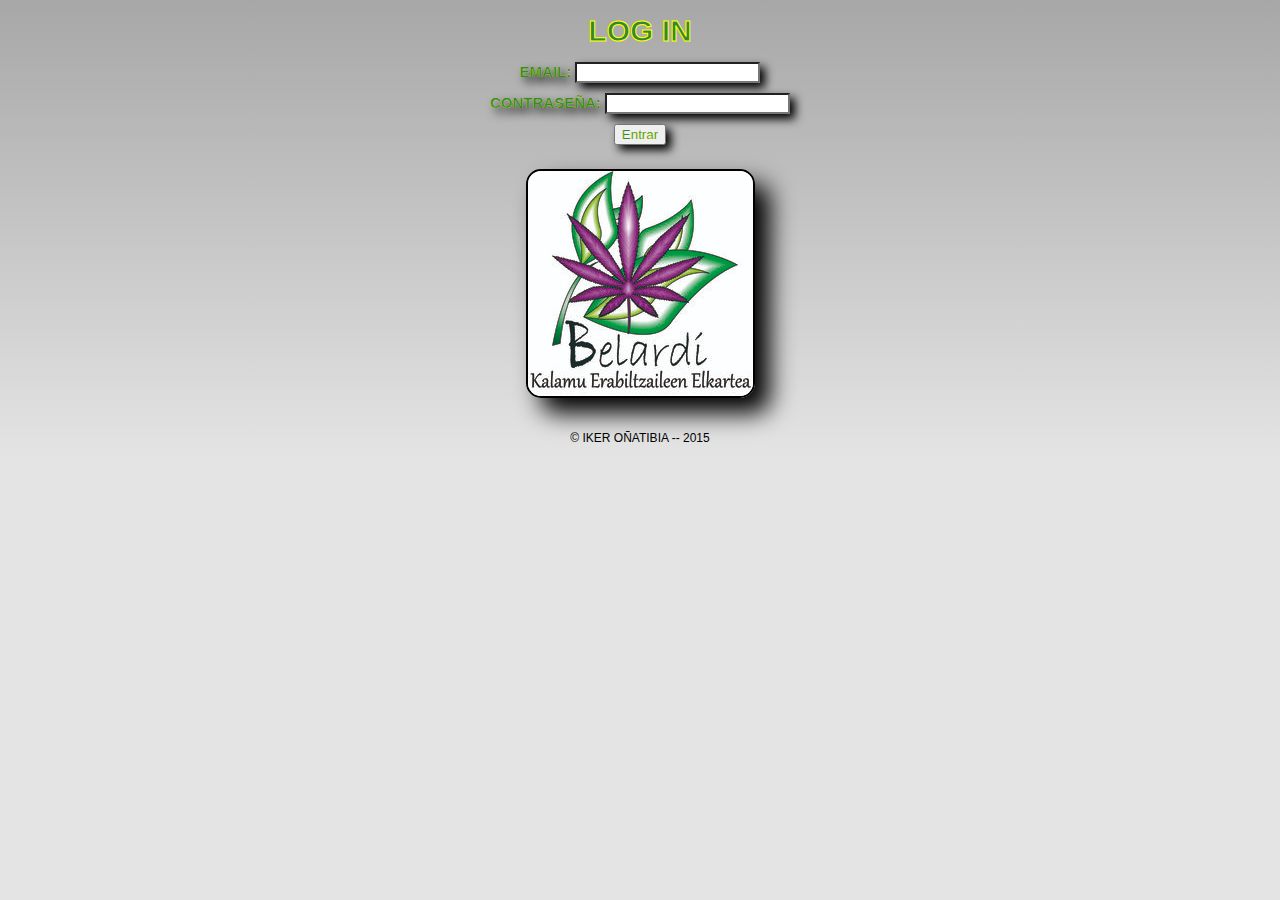
<file: Belardi/www/index.html>
<!DOCTYPE html>
<html>
    <head>
      <!--  <meta http-equiv="Content-Security-Policy" content="default-src 'self' data: gap: https://ssl.gstatic.com 'unsafe-eval'; style-src 'self' 'unsafe-inline'; media-src *">-->
        <meta name="format-detection" content="telephone=no">
        <meta name="msapplication-tap-highlight" content="no">
        <meta charset="UTF-8" />
        <meta name="viewport" content="user-scalable=no, initial-scale=1, maximum-scale=1, minimum-scale=1, width=device-width">
        <link rel="stylesheet" type="text/css" href="css/index.css">
        <title>Login Belardi</title>
    </head>
    <body>
        <div id="app">
            <br/>
            <h1 id="titulo">Log In</h1>
            <br/>
            <form id="formulario">
                Email: <input type="email" name="email" />
                <br/>
                Contraseña: <input type="password" name="pass" />
                <br/>
                <input type="submit" value="Entrar" />
            </form>
            <br/>
            <img src="img/A.jpg" id="logo"/>
        </div>
        <footer>
            <p>&copy;&nbsp;Iker Oñatibia -- 2015</p>
        </footer>
        <script type="text/javascript" src="js/jquery-1.11.2.min.js"></script>
        <script type="text/javascript" src="js/jquery.animate-colors.js"></script>
        <script type="text/javascript" src="cordova.js"></script>
        <script type="text/javascript" src="js/index.js"></script>
        <script type="text/javascript" src="js/login.js"></script>
        
    </body>
</html>
</file>
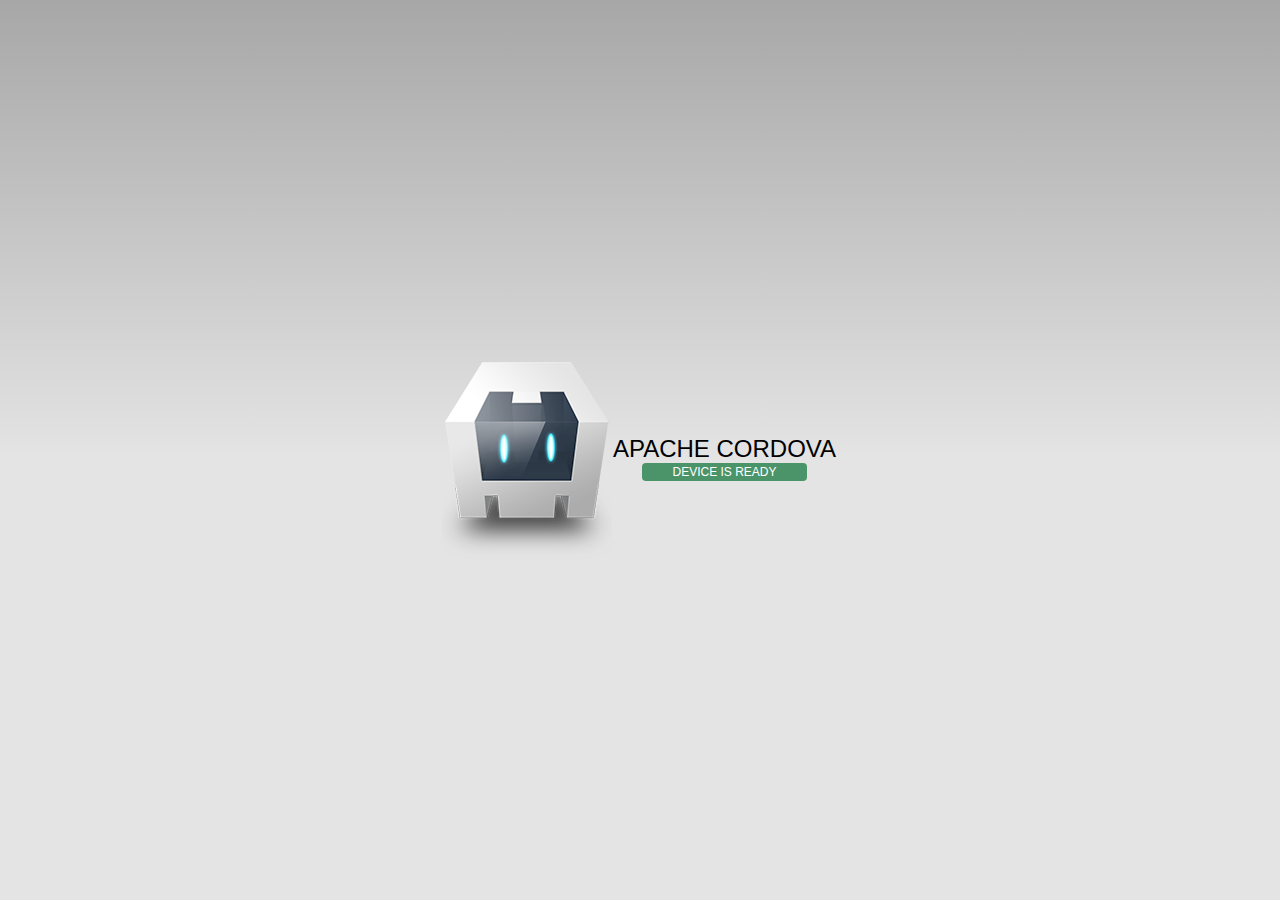
<file: Belardi/platforms/android/assets/www/index.html>
<!DOCTYPE html>
<!--
    Licensed to the Apache Software Foundation (ASF) under one
    or more contributor license agreements.  See the NOTICE file
    distributed with this work for additional information
    regarding copyright ownership.  The ASF licenses this file
    to you under the Apache License, Version 2.0 (the
    "License"); you may not use this file except in compliance
    with the License.  You may obtain a copy of the License at

    http://www.apache.org/licenses/LICENSE-2.0

    Unless required by applicable law or agreed to in writing,
    software distributed under the License is distributed on an
    "AS IS" BASIS, WITHOUT WARRANTIES OR CONDITIONS OF ANY
     KIND, either express or implied.  See the License for the
    specific language governing permissions and limitations
    under the License.
-->
<html>
    <head>
        <!--
        Customize this policy to fit your own app's needs. For more guidance, see:
            https://github.com/apache/cordova-plugin-whitelist/blob/master/README.md#content-security-policy
        Some notes:
            * gap: is required only on iOS (when using UIWebView) and is needed for JS->native communication
            * https://ssl.gstatic.com is required only on Android and is needed for TalkBack to function properly
            * Disables use of inline scripts in order to mitigate risk of XSS vulnerabilities. To change this:
                * Enable inline JS: add 'unsafe-inline' to default-src
        -->
        <meta http-equiv="Content-Security-Policy" content="default-src 'self' data: gap: https://ssl.gstatic.com 'unsafe-eval'; style-src 'self' 'unsafe-inline'; media-src *">
        <meta name="format-detection" content="telephone=no">
        <meta name="msapplication-tap-highlight" content="no">
        <meta name="viewport" content="user-scalable=no, initial-scale=1, maximum-scale=1, minimum-scale=1, width=device-width">
        <link rel="stylesheet" type="text/css" href="css/index.css">
        <title>Hello World</title>
    </head>
    <body>
        <div class="app">
            <h1>Apache Cordova</h1>
            <div id="deviceready" class="blink">
                <p class="event listening">Connecting to Device</p>
                <p class="event received">Device is Ready</p>
            </div>
        </div>
        <script type="text/javascript" src="cordova.js"></script>
        <script type="text/javascript" src="js/index.js"></script>
    </body>
</html>
</file>
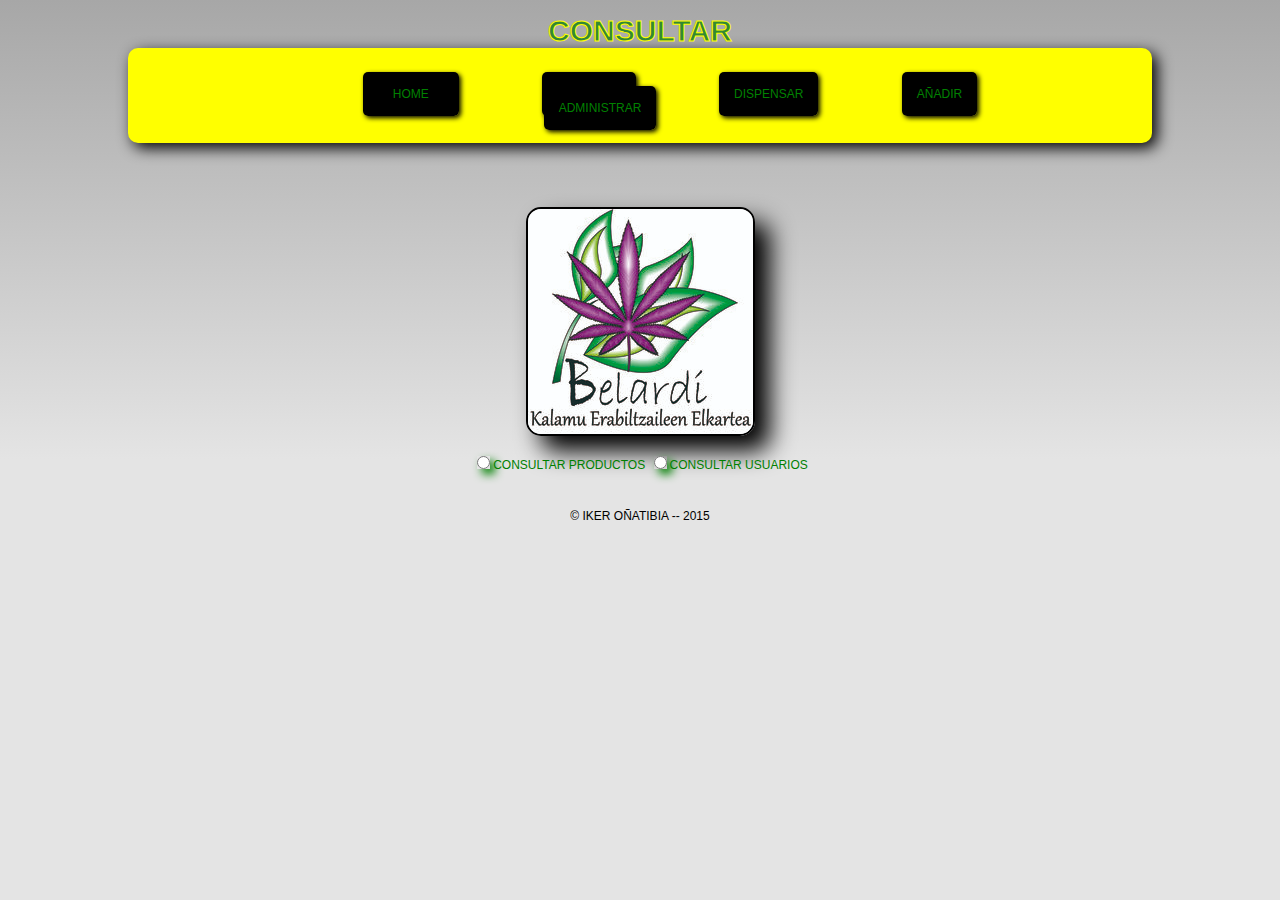
<file: Belardi/www/consulta.html>
<!DOCTYPE html>
<html>
    <head>
       <!-- <meta http-equiv="Content-Security-Policy" content="default-src 'self' data: gap: https://ssl.gstatic.com 'unsafe-eval'; style-src 'self' 'unsafe-inline'; media-src *">-->
        <meta name="format-detection" content="telephone=no">
        <meta name="msapplication-tap-highlight" content="no">
        <meta charset="UTF-8" />
        <meta name="viewport" content="user-scalable=no, initial-scale=1, maximum-scale=1, minimum-scale=1, width=device-width">
        <link rel="stylesheet" type="text/css" href="css/index.css">
        <title>Belardi</title>
    </head>
    <body>
        <div id="app">
            <br/>
            <h1 id="titulo">Consultar</h1>
            <nav id="menu">
                <br>
                    <p id="primerElemento"><a href="home.html">Home</a></p>
                    <p><a href="consulta.html">Consulta</a></p>
                    <p><a href="dispensar.html">Dispensar</a></p>
                    <p><a href="anadir.html">Añadir</a></p>
                    <p><a href="modificar.html">Administrar</a></p>
            </nav>
            <br/>
            <img src="img/A.jpg" id="logo"/>
            <br/>
            <form id="formularioConsulta">
                <div id="consultaProductos">
                    <fieldset>
                        <legend>Consulta por Producto</legend>
                    </fieldset>
                    <input type="submit" id="submitProducto" value="Buscar">
                </div>
                <div id="consultarUsuarios">
                    <fieldset>
                        <legend>Consulta por Usuario</legend>
                        <input type="radio" name="radioUsuario" id="radioUsuario" value="todos"><label for="radioUsuario">Todos los usuarios</label>
                        <input type="radio" name="radioUsuario" id="radioUsuario" value="buscar"><label for="radioUsuario">Buscar un usuario</label>
                        <br/>
                        <label for="nombreUsuario" class="labelNombreUsuario">Nombre de usuario a buscar</label>
                        <input type="text" name="nombreUsuario" id="nombreUsuario" />
                        <br/>
                        <input type="submit" id="submitTodosUsuarios" value="Buscar">
                        <input type="submit" id="submitUnUsuario" value="Buscar">
                   </fieldset>
                </div>
                <br>
                <div id="radioButtons">
                    <input type="radio" name="radio" id="radio" value="productos" class="radio"><label for="radio" class="radio">Consultar productos
                    <input type="radio" name="radio" id="radio" value="usuarios" class="radio"><label for="radio" class="radio">Consultar usuarios
                </div>
            </form>
            <div id="resultadoConsulta">
            </div>
        </div><!--App-->
        <footer>
            <p>&copy;&nbsp;Iker Oñatibia -- 2015</p>
        </footer>
        <script type="text/javascript" src="js/jquery-1.11.2.min.js"></script>
        <script type="text/javascript" src="js/jquery.animate-colors.js"></script>
        <script type="text/javascript" src="js/consulta.js"></script>
        <script type="text/javascript" src="js/consultar.js"></script>
        <script type="text/javascript" src="cordova.js"></script>
        <script type="text/javascript" src="js/index.js"></script>
    </body>
</html>
</file>
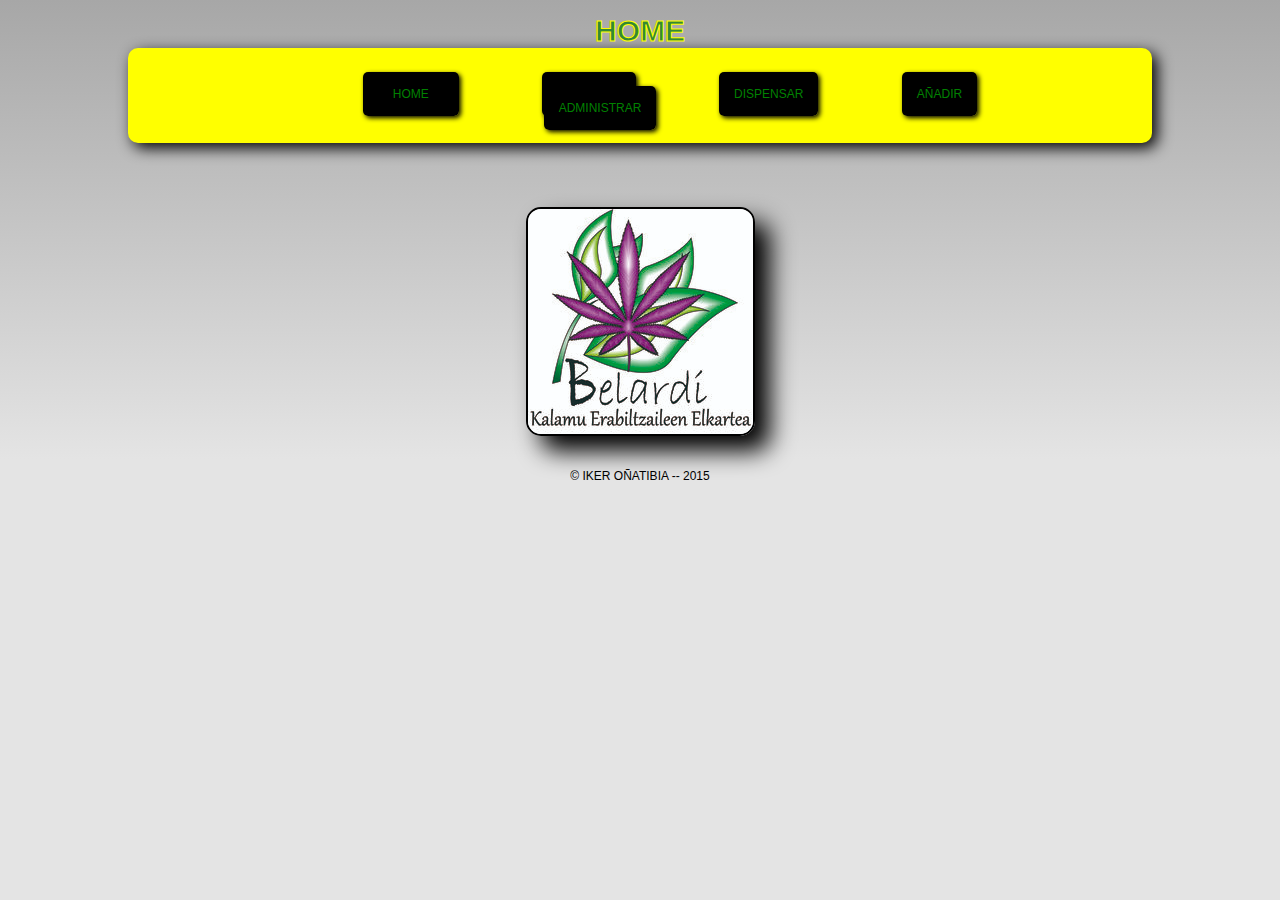
<file: Belardi/www/home.html>
<!DOCTYPE html>
<html>
    <head>
        <meta http-equiv="Content-Security-Policy" content="default-src 'self' data: gap: https://ssl.gstatic.com 'unsafe-eval'; style-src 'self' 'unsafe-inline'; media-src *">
        <meta name="format-detection" content="telephone=no">
        <meta name="msapplication-tap-highlight" content="no">
        <meta charset="UTF-8" />
        <meta name="viewport" content="user-scalable=no, initial-scale=1, maximum-scale=1, minimum-scale=1, width=device-width">
        <link rel="stylesheet" type="text/css" href="css/index.css">
        <title>Belardi</title>
    </head>
    <body>
        <div id="app">
            <br/>
            <h1 id="titulo">Home</h1>
            <nav id="menu">
                <br>
                    <p id="primerElemento"><a href="home.html">Home</a></p>
                    <p><a href="consulta.html">Consulta</a></p>
                    <p><a href="dispensar.html">Dispensar</a></p>
                    <p><a href="anadir.html">Añadir</a></p>
                    <p><a href="modificar.html">Administrar</a></p>
            </nav>
            <br/>
            <img src="img/A.jpg" id="logo"/>
        </div>
        <footer>
            <p>&copy;&nbsp;Iker Oñatibia -- 2015</p>
        </footer>
        <script type="text/javascript" src="js/jquery-1.11.2.min.js"></script>
        <script type="text/javascript" src="js/jquery.animate-colors.js"></script>
        <script type="text/javascript" src="cordova.js"></script>
        <script type="text/javascript" src="js/index.js"></script>
    </body>
</html>
</file>
<file: Belardi/www/css/index.css>
/*
 * Licensed to the Apache Software Foundation (ASF) under one
 * or more contributor license agreements.  See the NOTICE file
 * distributed with this work for additional information
 * regarding copyright ownership.  The ASF licenses this file
 * to you under the Apache License, Version 2.0 (the
 * "License"); you may not use this file except in compliance
 * with the License.  You may obtain a copy of the License at
 *
 * http://www.apache.org/licenses/LICENSE-2.0
 *
 * Unless required by applicable law or agreed to in writing,
 * software distributed under the License is distributed on an
 * "AS IS" BASIS, WITHOUT WARRANTIES OR CONDITIONS OF ANY
 * KIND, either express or implied.  See the License for the
 * specific language governing permissions and limitations
 * under the License.
 */
* {
    -webkit-tap-highlight-color: rgba(0,0,0,0); /* make transparent link selection, adjust last value opacity 0 to 1.0 */
}

body {
    -webkit-touch-callout: none;                /* prevent callout to copy image, etc when tap to hold */
    -webkit-text-size-adjust: none;             /* prevent webkit from resizing text to fit */
    -webkit-user-select: none;                  /* prevent copy paste, to allow, change 'none' to 'text' */
    background-color:#E4E4E4;
    background-image:linear-gradient(top, #A7A7A7 0%, #E4E4E4 51%);
    background-image:-webkit-linear-gradient(top, #A7A7A7 0%, #E4E4E4 51%);
    background-image:-ms-linear-gradient(top, #A7A7A7 0%, #E4E4E4 51%);
    background-image:-webkit-gradient(
        linear,
        left top,
        left bottom,
        color-stop(0, #A7A7A7),
        color-stop(0.51, #E4E4E4)
    );
    background-attachment:fixed;
    font-family:'Comic Sans MS', 'HelveticaNeue', Helvetica, Arial, sans-serif;
    font-size:12px;
    height:100%;
    margin:0px;
    padding:0px;
    text-transform:uppercase;
    width:100%;
}

/* Portrait layout (default) */
.app {
    position:absolute;             /* position in the center of the screen */
    left:40%;
    top:20%;
    height:50px;                   /* text area height */
    width:225px;                   /* text area width */
    text-align:left;
    padding:180px 0px 0px 0px;     /* image height is 200px (bottom 20px are overlapped with text) */
    margin:-115px 0px 0px -112px;  /* offset vertical: half of image height and text area height */
                                     /* offset horizontal: half of text area width */
}

#app{
    text-align: center;
}
#email{
    margin-left:56px;
}
input{
    margin-bottom:10px;
    box-shadow:5px 5px 10px;
}
#logo{
    border-radius:15px;
    box-shadow:15px 15px 25px;
    border:2px solid black;
}
#formulario{
    -webkit-text-fill-color:#338833;
    -webkit-text-stroke: 0.2px yellow;
    font-size:15px;
    font-weight:bold;
    text-shadow:5px 5px 10px black;
}
#titulo{
    font-weight:bold;
    font-size:30px;
    -webkit-text-fill-color:#338833;
    -webkit-text-stroke: 1px yellow;
}
footer{
    margin-top:30px;
    text-align: center;
}
nav{
    background-color:yellow;
    height:70px;
    width:80%;
    margin: auto;
    margin-bottom:50px;
    border-radius:10px;
    padding-top: 25px;
    box-shadow:5px 5px 15px black;
}
nav p{
    padding:15px;
    background-color:black;
    margin-right:80px;
    display: inline;
    border-radius:5px;
    box-shadow:2px 2px 5px;
}
nav p:hover{
    background-color: white;
    font-weight: bold;
}
nav a{
    text-decoration:none;
    color:green;
}
#primerElemento{
    margin-left: 140px;
    padding-left:30px;
    padding-right:30px;
}
.radio{
    color:green;
}
#consultaProductos{
    visibility: hidden;
    display: none;
    width: 80%;
    margin: auto;
}
#consultarUsuarios{
    visibility: hidden;
    display: none;
    width: 80%;
    margin: auto;
}
#nombreUsuario{
    visibility: hidden;
    display: none;
    margin-left: 450px;
}
.labelNombreUsuario{
    visibility: hidden;
    display: none;
}
#submitUnUsuario{
    visibility: hidden;
    display: none;
    margin-left: 500px;
}
#submitTodosUsuarios{
    visibility: hidden;
    display: none;
    margin-left: 500px;
}
table{
    margin: auto;
    margin-top: 30px;
}





/* Landscape layout (with min-width) */
@media screen and (min-aspect-ratio: 1/1) and (min-width:400px) {
    .app {
        background-position:left center;
        padding:75px 0px 75px 170px;  /* padding-top + padding-bottom + text area = image height */
        margin:-90px 0px 0px -198px;  /* offset vertical: half of image height */
                                      /* offset horizontal: half of image width and text area width */
    }
}

h1 {
    font-size:24px;
    font-weight:normal;
    margin:0px;
    overflow:visible;
    padding:0px;
    text-align:center;
}

.event {
    border-radius:4px;
    -webkit-border-radius:4px;
    color:#FFFFFF;
    font-size:12px;
    margin:0px 30px;
    padding:2px 0px;
}

.event.listening {
    background-color:#333333;
    display:block;
}

.event.received {
    background-color:#4B946A;
    display:none;
}

@keyframes fade {
    from { opacity: 1.0; }
    50% { opacity: 0.4; }
    to { opacity: 1.0; }
}
 
@-webkit-keyframes fade {
    from { opacity: 1.0; }
    50% { opacity: 0.4; }
    to { opacity: 1.0; }
}
 
.blink {
    animation:fade 3000ms infinite;
    -webkit-animation:fade 3000ms infinite;
}
</file>
<file: Belardi/platforms/android/assets/www/css/index.css>
/*
 * Licensed to the Apache Software Foundation (ASF) under one
 * or more contributor license agreements.  See the NOTICE file
 * distributed with this work for additional information
 * regarding copyright ownership.  The ASF licenses this file
 * to you under the Apache License, Version 2.0 (the
 * "License"); you may not use this file except in compliance
 * with the License.  You may obtain a copy of the License at
 *
 * http://www.apache.org/licenses/LICENSE-2.0
 *
 * Unless required by applicable law or agreed to in writing,
 * software distributed under the License is distributed on an
 * "AS IS" BASIS, WITHOUT WARRANTIES OR CONDITIONS OF ANY
 * KIND, either express or implied.  See the License for the
 * specific language governing permissions and limitations
 * under the License.
 */
* {
    -webkit-tap-highlight-color: rgba(0,0,0,0); /* make transparent link selection, adjust last value opacity 0 to 1.0 */
}

body {
    -webkit-touch-callout: none;                /* prevent callout to copy image, etc when tap to hold */
    -webkit-text-size-adjust: none;             /* prevent webkit from resizing text to fit */
    -webkit-user-select: none;                  /* prevent copy paste, to allow, change 'none' to 'text' */
    background-color:#E4E4E4;
    background-image:linear-gradient(top, #A7A7A7 0%, #E4E4E4 51%);
    background-image:-webkit-linear-gradient(top, #A7A7A7 0%, #E4E4E4 51%);
    background-image:-ms-linear-gradient(top, #A7A7A7 0%, #E4E4E4 51%);
    background-image:-webkit-gradient(
        linear,
        left top,
        left bottom,
        color-stop(0, #A7A7A7),
        color-stop(0.51, #E4E4E4)
    );
    background-attachment:fixed;
    font-family:'HelveticaNeue-Light', 'HelveticaNeue', Helvetica, Arial, sans-serif;
    font-size:12px;
    height:100%;
    margin:0px;
    padding:0px;
    text-transform:uppercase;
    width:100%;
}

/* Portrait layout (default) */
.app {
    background:url(../img/logo.png) no-repeat center top; /* 170px x 200px */
    position:absolute;             /* position in the center of the screen */
    left:50%;
    top:50%;
    height:50px;                   /* text area height */
    width:225px;                   /* text area width */
    text-align:center;
    padding:180px 0px 0px 0px;     /* image height is 200px (bottom 20px are overlapped with text) */
    margin:-115px 0px 0px -112px;  /* offset vertical: half of image height and text area height */
                                   /* offset horizontal: half of text area width */
}

/* Landscape layout (with min-width) */
@media screen and (min-aspect-ratio: 1/1) and (min-width:400px) {
    .app {
        background-position:left center;
        padding:75px 0px 75px 170px;  /* padding-top + padding-bottom + text area = image height */
        margin:-90px 0px 0px -198px;  /* offset vertical: half of image height */
                                      /* offset horizontal: half of image width and text area width */
    }
}

h1 {
    font-size:24px;
    font-weight:normal;
    margin:0px;
    overflow:visible;
    padding:0px;
    text-align:center;
}

.event {
    border-radius:4px;
    -webkit-border-radius:4px;
    color:#FFFFFF;
    font-size:12px;
    margin:0px 30px;
    padding:2px 0px;
}

.event.listening {
    background-color:#333333;
    display:block;
}

.event.received {
    background-color:#4B946A;
    display:none;
}

@keyframes fade {
    from { opacity: 1.0; }
    50% { opacity: 0.4; }
    to { opacity: 1.0; }
}
 
@-webkit-keyframes fade {
    from { opacity: 1.0; }
    50% { opacity: 0.4; }
    to { opacity: 1.0; }
}
 
.blink {
    animation:fade 3000ms infinite;
    -webkit-animation:fade 3000ms infinite;
}
</file>
